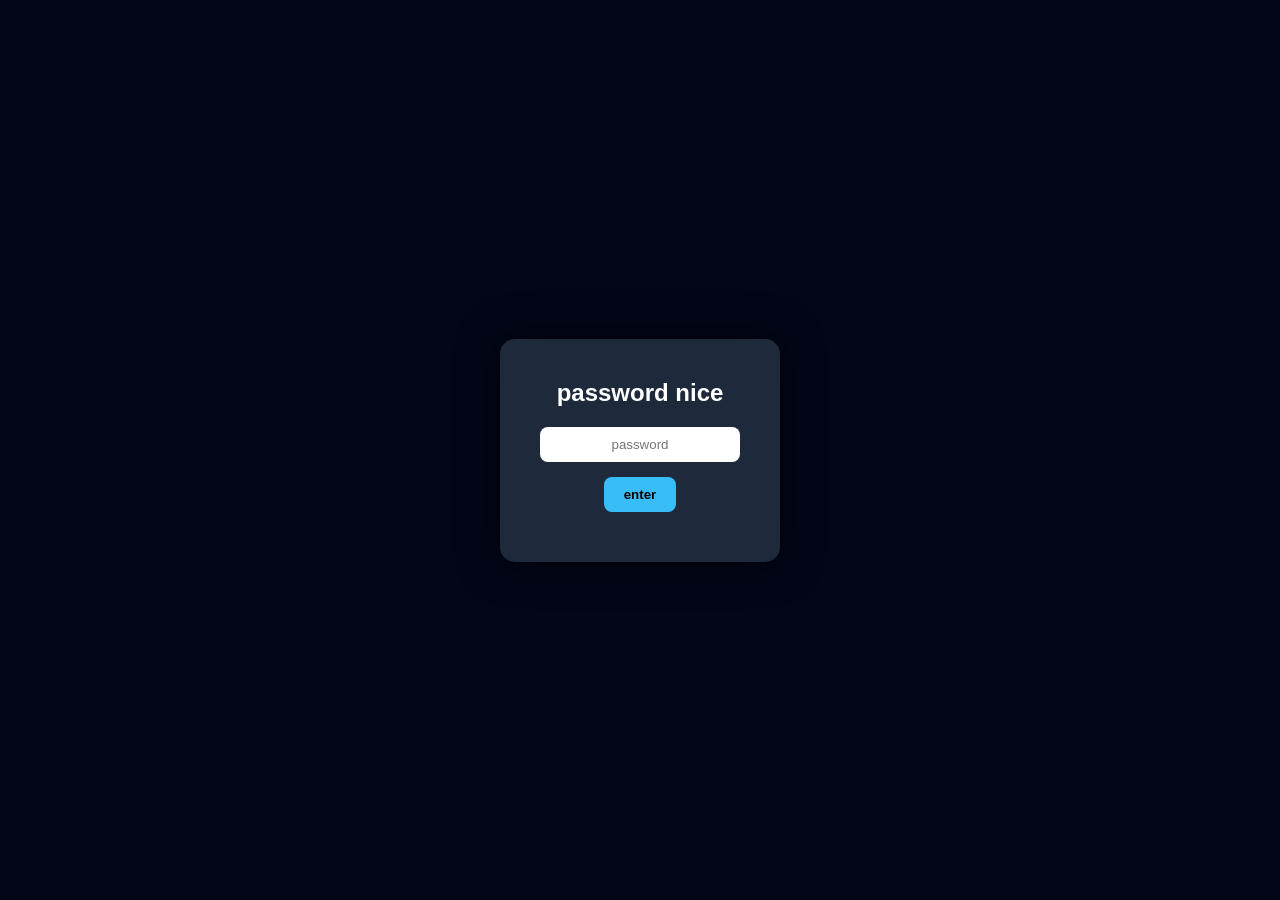
<file: Games/blookhacks/index.html>
<!DOCTYPE html>
<html lang="en">
<head>
<meta charset="UTF-8">
<meta name="viewport" content="width=device-width, initial-scale=1.0">

<style>
* {
    margin: 0;
    padding: 0;
    box-sizing: border-box;
    font-family: 'Segoe UI', sans-serif;
}

body {
    background: #0f172a;
    color: white;
    text-align: center;
}

#loginScreen {
    position: fixed;
    width: 100%;
    height: 100vh;
    background: #020617;
    display: flex;
    justify-content: center;
    align-items: center;
    flex-direction: column;
    z-index: 999;
}



.window{
  background:green;
  border: 1px solid black;
  border-radius:5px 5px 0 0;
  display:flex;
  flex-direction:column;
  border-color: #0072ef #01279e #01279e #0236d8;
  background:
    linear-gradient(to right, #034fe1, #1682f2 1px, #006ee4 2px, rgba(0,0,0,0) 3px),
    linear-gradient(to left, #0034b0, #0056e1 1px, #0064f4 2px, rgba(0,0,0,0) 3px),
    linear-gradient(to top, #0034b1, #0056e1 1px, #0064f4 2px, rgba(0,0,0,0) 3px)
    ;
  *{
    cursor: default;
  }
  h2{
    background: #006fea;
    line-height: 32px;
    height:30px;
    position:relative;
    margin:0;
    padding:0;
    border-radius:3px 3px 0 0;
    background-image:
      linear-gradient(to right, #0050db, rgba(255,255,255,.1) 4px, rgba(255,255,255,0) 200px),
      linear-gradient(to left, #0034b0, #0056e1 1px, #0064f4 2px, rgba(0,0,0,0) 3px),
      linear-gradient(to bottom, #4aa9ff, #33a4ff 1px, #008aff 2px, #007ef4 3px, #0075f0 4px, rgba(0,0,0,0) 5px),
      linear-gradient(to top, #005dd9, #0067e9 1px, #007afb 2px, #0081fb 3px, rgba(0,0,0,0) 4px);
    font-family: sans-serif;
    color:white;
    font-weight: normal;
    font-size:14px;
    padding-left:8px;
    text-shadow: 1px 1px 0 #0a2a95;
  }

    h1{
    background: #006fea;
    line-height: 32px;
    height:30px;
    position:relative;
    margin:0;
    padding:0;
    border-radius:3px 3px 0 0;
    background-image:
      linear-gradient(to right, #0050db, rgba(255,255,255,.1) 4px, rgba(255,255,255,0) 200px),
      linear-gradient(to left, #0034b0, #0056e1 1px, #0064f4 2px, rgba(0,0,0,0) 3px),
      linear-gradient(to bottom, #4aa9ff, #33a4ff 1px, #008aff 2px, #007ef4 3px, #0075f0 4px, rgba(0,0,0,0) 5px),
      linear-gradient(to top, #005dd9, #0067e9 1px, #007afb 2px, #0081fb 3px, rgba(0,0,0,0) 4px);
    font-family: sans-serif;
    color:white;
    font-weight: normal;
    font-size:14px;
    padding-left:8px;
    text-shadow: 1px 1px 0 #0a2a95;
  }

  h2{
    line-height: 32px;
    height:30px;
    position:relative;
    font-family: sans-serif;
    color:rgb(0, 0, 0);
    font-weight: normal;
    font-size:14px;
    padding-left:8px;
  }


  .content{
    flex:1;
    margin:0;
    border: 1px solid #91adc6;
    margin:0 2px 2px;
  }
  .close{
    position:absolute;
    right: 6px;
    top: 6px;
    height: 19px;
    padding-left:19px;
    width:0;
    overflow:hidden;
    border:1px solid white;
    border-radius: 3px;
    background:
      radial-gradient(circle at 20px 20px, #e84f00, rgba(255,255,255,0)),
      radial-gradient(circle at -5px -5px, white, rgba(255,255,255,.3), rgba(255,255,255,0)),
      linear-gradient(to bottom, rgba(255,255,255,0.2), rgba(255,255,255,0)),
      linear-gradient(to right, rgba(255,255,255,0.2), rgba(255,255,255,0))
      ;
    background-color: #e81000;
    &:after{
      content:"";
      display:block;
      position:absolute;
      top:0;
      right:0;
      left:0;
      bottom:0;
      border:1px solid rgba(33,0,0,0.2);
      border-radius: 2px;
    }
    &:before{
      content:"×";
      position:absolute;
      left:2.5px;
      top:-7px;
      color: white;
      text-shadow:none;
      font-size:23px;
    }
  }
    
}

.login-box {
    background: #1e293b;
    padding: 40px;
    border-radius: 15px;
    box-shadow: 0 0 40px rgba(0,0,0,0.6);
}

.login-box h2 {
    margin-bottom: 20px;
}

.login-box input {
    padding: 10px;
    border: none;
    border-radius: 8px;
    width: 200px;
    margin-bottom: 15px;
    text-align: center;
}

.login-box button {
    padding: 10px 20px;
    border: none;
    border-radius: 8px;
    background: #38bdf8;
    color: black;
    cursor: pointer;
    font-weight: bold;
}

.login-box button:hover {
    background: #0ea5e9;
}

#error {
    color: red;
    margin-top: 10px;
}

#mainSite {
    display: none;
}

.hero {
    padding: 60px 20px 30px;
}

.welcome {
    font-size: 2rem;
    opacity: 0.8;
}

.rainbow {
    font-size: 4rem;
    font-weight: bold;
    background: linear-gradient(90deg, red, orange, yellow, green, cyan, blue, violet);
    background-size: 400%;
    -webkit-background-clip: text;
    -webkit-text-fill-color: transparent;
    animation: rainbowMove 8s linear infinite;
}

@keyframes rainbowMove {
    0% { background-position: 0% }
    100% { background-position: 400% }
}

.subtitle {
    margin-top: 10px;
    color: #94a3b8;
}

.games-container {
    display: grid;
    grid-template-columns: repeat(auto-fit, minmax(180px, 1fr));
    gap: 20px;
    padding: 40px;
}

.game-card {
    background: #1e293b;
    border-radius: 15px;
    padding: 20px;
    cursor: pointer;
    transition: 0.3s;
    box-shadow: 0 5px 15px rgba(0,0,0,0.3);
}

.game-card:hover {
    transform: translateY(-10px) scale(1.05);
    background: #334155;
}

.game-card img {
    width: 100%;
    height: 120px;
    object-fit: contain;
    margin-bottom: 10px;
}

footer {
    margin: 40px 0;
}
</style>

</head>

<body>

<div id="loginScreen">
    <div class="login-box">
        <h2>password nice</h2>
        <input type="password" id="passwordInput" placeholder="password">
        <br>
        <button onclick="checkPassword()">enter</button>
        <p id="error"></p>
    </div>
</div>

<!-- MAIN SITE -->
<div id="mainSite">

<header class="hero">
    <h1 class="rainbow">oblivion-893.github.io</h1>
</header>

<section class="games-container">
    <a href="./copytoconsole.txt" target="_blank">
      <button class="fancy-button">some scripts</button>
    </a>

<style>
.fancy-button {
  background: linear-gradient(45deg, #6a11cb, #2575fc);
  color: white;
  border: none;
  padding: 15px 32px;
  font-size: 16px;
  font-weight: bold;
  border-radius: 50px;
  cursor: pointer;
  box-shadow: 0 4px 14px rgba(0, 0, 0, 0.2);
  transition: all 0.3s ease;
  text-transform: uppercase;
  letter-spacing: 1px;
}

.fancy-button:hover {
  transform: translateY(-2px);
  box-shadow: 0 7px 20px rgba(0, 0, 0, 0.3);
  background: linear-gradient(45deg, #2575fc, #6a11cb);
}

.fancy-button:active {
  transform: translateY(1px);
  box-shadow: 0 2px 8px rgba(0, 0, 0, 0.2);
}
</style>   

</section>

<footer>
    <p>made by kordek</p>
</footer>

</div>

<script>
function checkPassword() {
    const password = document.getElementById("passwordInput").value;

    if (password === "secret90") { // CHANGE PASSWORD HERE
        document.getElementById("loginScreen").style.display = "none";
        document.getElementById("mainSite").style.display = "block";
    } else {
        document.getElementById("error").innerText = "wrong";
    }
}
</script>

</body>
</html>
</file>
